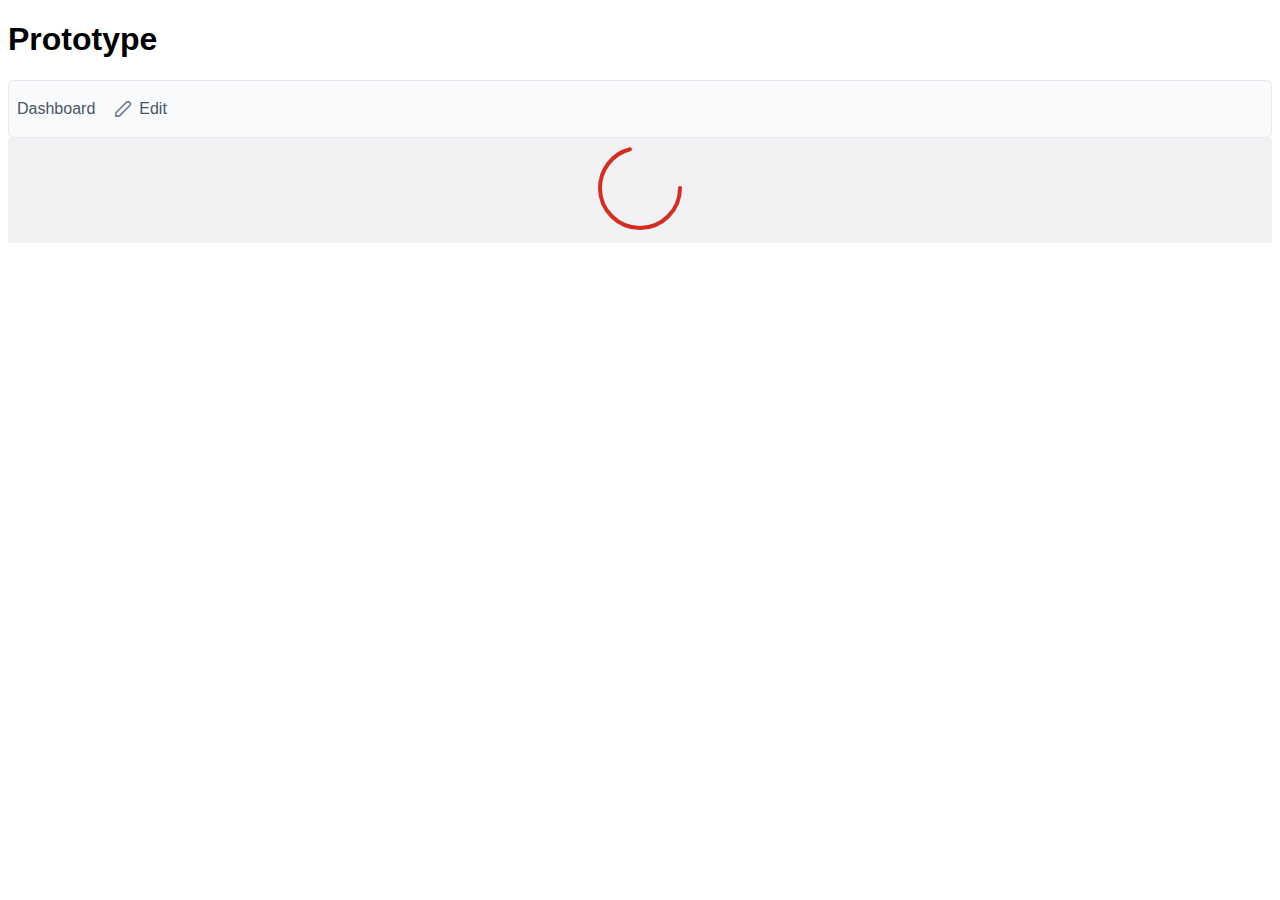
<file: index.html>
<!doctype html>
<html lang="en" data-critters-container>
<head>
  <meta charset="utf-8">
  <title>Dashboard</title>
  <base href="/">
  <meta name="viewport" content="width=device-width, initial-scale=1">
  <link rel="icon" type="image/x-icon" href="favicon.ico">
<style>:root{font-family:Inter var,sans-serif;font-feature-settings:"cv02","cv03","cv04","cv11";font-variation-settings:normal;--font-family: "Inter var", sans-serif;--font-feature-settings: "cv02", "cv03", "cv04", "cv11";--surface-a: #ffffff;--surface-b: #f9fafb;--surface-c: #f3f4f6;--surface-d: #e5e7eb;--surface-e: #ffffff;--surface-f: #ffffff;--text-color: #4b5563;--text-color-secondary: #6b7280;--primary-color: #3B82F6;--primary-color-text: #ffffff;--surface-0: #ffffff;--surface-50: #f9fafb;--surface-100: #f3f4f6;--surface-200: #e5e7eb;--surface-300: #d1d5db;--surface-400: #9ca3af;--surface-500: #6b7280;--surface-600: #4b5563;--surface-700: #374151;--surface-800: #1f2937;--surface-900: #111827;--gray-50: #f9fafb;--gray-100: #f3f4f6;--gray-200: #e5e7eb;--gray-300: #d1d5db;--gray-400: #9ca3af;--gray-500: #6b7280;--gray-600: #4b5563;--gray-700: #374151;--gray-800: #1f2937;--gray-900: #111827;--content-padding: 1.25rem;--inline-spacing: .5rem;--border-radius: 6px;--surface-ground: #f9fafb;--surface-section: #ffffff;--surface-card: #ffffff;--surface-overlay: #ffffff;--surface-border: #dfe7ef;--surface-hover: #f6f9fc;--focus-ring: 0 0 0 .2rem #BFDBFE;--maskbg: rgba(0, 0, 0, .4);--highlight-bg: #EFF6FF;--highlight-text-color: #1D4ED8;color-scheme:light}@font-face{font-family:Inter var;font-weight:100 900;font-display:swap;font-style:normal;font-named-instance:"Regular";src:url("./media/Inter-roman.var-5VGNBR6A.woff2?v=3.19") format("woff2")}@font-face{font-family:Inter var;font-weight:100 900;font-display:swap;font-style:italic;font-named-instance:"Italic";src:url("./media/Inter-italic.var-YRHKCDAA.woff2?v=3.19") format("woff2")}:root{--blue-50:#f5f9ff;--blue-100:#d0e1fd;--blue-200:#abc9fb;--blue-300:#85b2f9;--blue-400:#609af8;--blue-500:#3b82f6;--blue-600:#326fd1;--blue-700:#295bac;--blue-800:#204887;--blue-900:#183462;--green-50:#f4fcf7;--green-100:#caf1d8;--green-200:#a0e6ba;--green-300:#76db9b;--green-400:#4cd07d;--green-500:#22c55e;--green-600:#1da750;--green-700:#188a42;--green-800:#136c34;--green-900:#0e4f26;--yellow-50:#fefbf3;--yellow-100:#faedc4;--yellow-200:#f6de95;--yellow-300:#f2d066;--yellow-400:#eec137;--yellow-500:#eab308;--yellow-600:#c79807;--yellow-700:#a47d06;--yellow-800:#816204;--yellow-900:#5e4803;--cyan-50:#f3fbfd;--cyan-100:#c3edf5;--cyan-200:#94e0ed;--cyan-300:#65d2e4;--cyan-400:#35c4dc;--cyan-500:#06b6d4;--cyan-600:#059bb4;--cyan-700:#047f94;--cyan-800:#036475;--cyan-900:#024955;--pink-50:#fef6fa;--pink-100:#fad3e7;--pink-200:#f7b0d3;--pink-300:#f38ec0;--pink-400:#f06bac;--pink-500:#ec4899;--pink-600:#c93d82;--pink-700:#a5326b;--pink-800:#822854;--pink-900:#5e1d3d;--indigo-50:#f7f7fe;--indigo-100:#dadafc;--indigo-200:#bcbdf9;--indigo-300:#9ea0f6;--indigo-400:#8183f4;--indigo-500:#6366f1;--indigo-600:#5457cd;--indigo-700:#4547a9;--indigo-800:#363885;--indigo-900:#282960;--teal-50:#f3fbfb;--teal-100:#c7eeea;--teal-200:#9ae0d9;--teal-300:#6dd3c8;--teal-400:#41c5b7;--teal-500:#14b8a6;--teal-600:#119c8d;--teal-700:#0e8174;--teal-800:#0b655b;--teal-900:#084a42;--orange-50:#fff8f3;--orange-100:#feddc7;--orange-200:#fcc39b;--orange-300:#fba86f;--orange-400:#fa8e42;--orange-500:#f97316;--orange-600:#d46213;--orange-700:#ae510f;--orange-800:#893f0c;--orange-900:#642e09;--bluegray-50:#f7f8f9;--bluegray-100:#dadee3;--bluegray-200:#bcc3cd;--bluegray-300:#9fa9b7;--bluegray-400:#818ea1;--bluegray-500:#64748b;--bluegray-600:#556376;--bluegray-700:#465161;--bluegray-800:#37404c;--bluegray-900:#282e38;--purple-50:#fbf7ff;--purple-100:#ead6fd;--purple-200:#dab6fc;--purple-300:#c996fa;--purple-400:#b975f9;--purple-500:#a855f7;--purple-600:#8f48d2;--purple-700:#763cad;--purple-800:#5c2f88;--purple-900:#432263;--red-50:#fff5f5;--red-100:#ffd0ce;--red-200:#ffaca7;--red-300:#ff8780;--red-400:#ff6259;--red-500:#ff3d32;--red-600:#d9342b;--red-700:#b32b23;--red-800:#8c221c;--red-900:#661814;--primary-50:#f5f9ff;--primary-100:#d0e1fd;--primary-200:#abc9fb;--primary-300:#85b2f9;--primary-400:#609af8;--primary-500:#3b82f6;--primary-600:#326fd1;--primary-700:#295bac;--primary-800:#204887;--primary-900:#183462}@layer primeng{*{box-sizing:border-box}}@layer primeng{@-webkit-keyframes p-fadein{0%{opacity:0}to{opacity:1}}}@-webkit-keyframes p-icon-spin{0%{-webkit-transform:rotate(0deg);transform:rotate(0)}to{-webkit-transform:rotate(359deg);transform:rotate(359deg)}}@-webkit-keyframes fa-spin{0%{-webkit-transform:rotate(0deg);transform:rotate(0)}to{-webkit-transform:rotate(359deg);transform:rotate(359deg)}}
</style><link rel="stylesheet" href="styles-YKPFT3U7.css" media="print" onload="this.media='all'"><noscript><link rel="stylesheet" href="styles-YKPFT3U7.css"></noscript></head>
<body>
  <app-root></app-root>
<script src="polyfills-FFHMD2TL.js" type="module"></script><script src="main-YBWX2JXS.js" type="module"></script></body>
</html>
</file>
